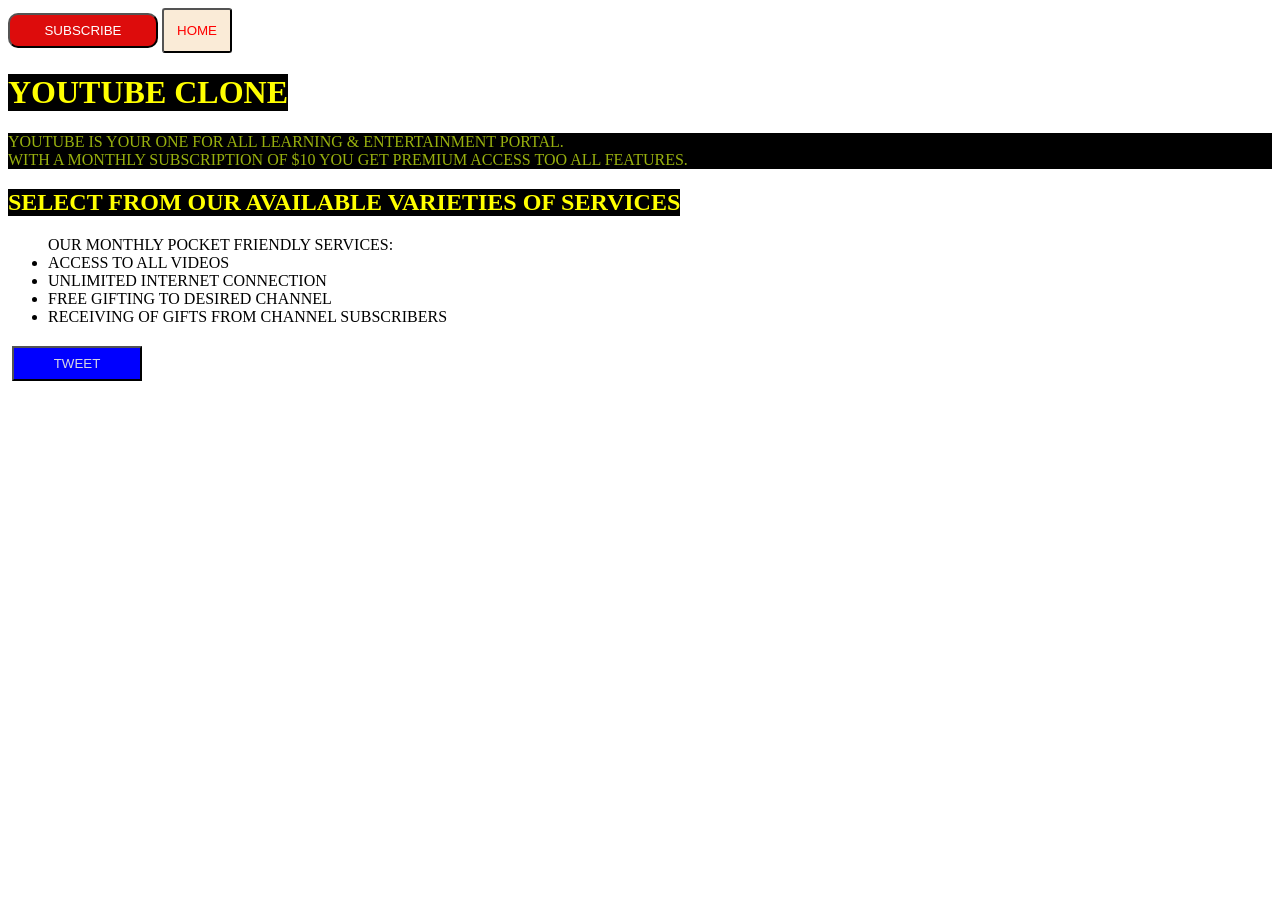
<file: buttons.html>
<!DOCTYPE html>
<html lang="en">
<head>
    <meta charset="UTF-8">
    <meta name="viewport" content="width=device-width, initial-scale=1.0">
    <title>buttons practical</title>

   
</head>
<style>
    .tweet {
        color: rgb(214, 214, 227);
        background-color: blue;
        height: 35px;
        width: 130px;
        margin: 4px;
        cursor: pointer;


    }
</style>

<body>
    <button class="subscribe"> SUBSCRIBE</button>
</body>

<style>
    .subscribe {
        color: white;
        border-radius: 10px;
        background-color: rgb(221, 12, 12);
        height: 35px;
        width: 150px;
        cursor: pointer;
    }
</style>

<button class=" home-button"> HOME </button>

<style>
    .home-button{
        color: red;
        background-color: antiquewhite;
        border-radius: 3px;
        height: 45px;
        width: 70px;
        cursor: pointer;

    }
</style>

<h1> YOUTUBE CLONE </h1>
<STYle>
    h1{
        color: yellow;
        background-color: black;
        height: auto;
        width: fit-content;
        cursor: pointer;
    }
</STYle>


<body>
    <p class="part1"> 
        YOUTUBE IS YOUR ONE FOR ALL LEARNING & ENTERTAINMENT PORTAL. <br> WITH A MONTHLY SUBSCRIPTION OF $10 YOU GET PREMIUM ACCESS TOO ALL FEATURES.
    </p>

    <style>
        .part1{
            color: rgb(152, 176, 14);
            background-color: black;
        }
        </style>
</body>

<H2> SELECT FROM OUR AVAILABLE VARIETIES OF SERVICES</H2>
<style>
    h2{
        color: yellow;
        background-color: black;
        height: fit-content;
        width: fit-content;
        cursor: pointer;
        
    }
</style>

<UL>
    OUR MONTHLY POCKET FRIENDLY SERVICES:

<LI> ACCESS TO ALL VIDEOS</LI>
<LI>UNLIMITED INTERNET CONNECTION</LI>
<LI>FREE GIFTING TO DESIRED CHANNEL</LI>
<LI> RECEIVING OF GIFTS FROM CHANNEL SUBSCRIBERS</LI>
</UL>

<button class="tweet"> TWEET</button>
</file>
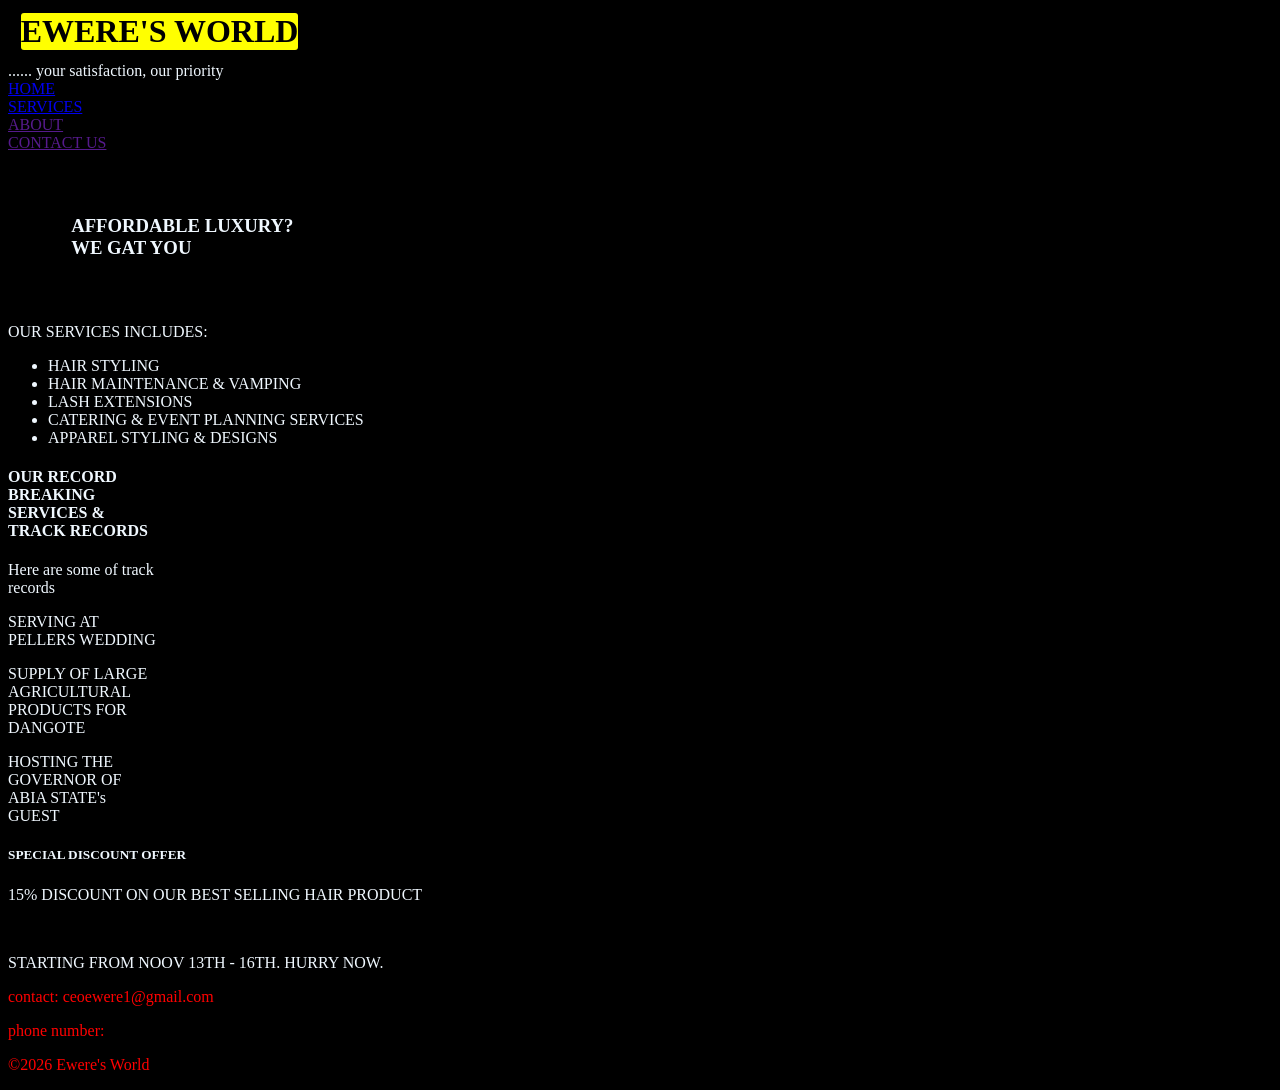
<file: ewere admi.html>
<!DOCTYPE html>
<html lang="en">
<head>
    <meta charset="UTF-8">
    <meta name="viewport" content="width=device-width, initial-scale=1.0">
    <link rel="stylesheet" href="ewere.css">
    <title>ewere admin webpage</title>
</head>

    
<header>
    <h1> EWERE'S WORLD</h1>
    ...... your satisfaction, our priority
</header>

<nav>
    <a href='ewere home.html'> HOME</a> <br>
    <a href='ewere services.html'> SERVICES</a><br>
    <a href="">ABOUT</a><br>
    <a href="">CONTACT US</a>
</nav>

<main>
    <h3>AFFORDABLE LUXURY? <br> WE GAT YOU </h3>
</main>

<section id = 'access'> 
    <p> OUR SERVICES INCLUDES: </p>
    <ul>
        <li>HAIR STYLING</li>
        <li> HAIR MAINTENANCE & VAMPING</li>
        <li> LASH EXTENSIONS</li>
        <li>CATERING & EVENT PLANNING SERVICES</li>
        <li>APPAREL STYLING & DESIGNS</li>
    </ul>
</section>

<article>
    <h4> OUR RECORD BREAKING SERVICES & TRACK RECORDS</h4>
    <p>Here are some of track records</p>
    <p>SERVING AT PELLERS WEDDING</p>
    <P> SUPPLY OF LARGE AGRICULTURAL PRODUCTS FOR DANGOTE</P>
    <p> HOSTING THE GOVERNOR OF ABIA STATE's GUEST</p>

</article>

<aside>
    <h5>
        SPECIAL DISCOUNT OFFER
    </h5>

    <p>15% DISCOUNT ON OUR BEST SELLING HAIR PRODUCT</p><BR>
         <p> STARTING FROM NOOV 13TH - 16TH. HURRY NOW.</p>
</aside>

<footer>
    <p> contact: ceoewere1@gmail.com</p>
    <p> phone number: </p>
    <p>&copy;2026 Ewere's World</p>
</footer>

</html>
</file>
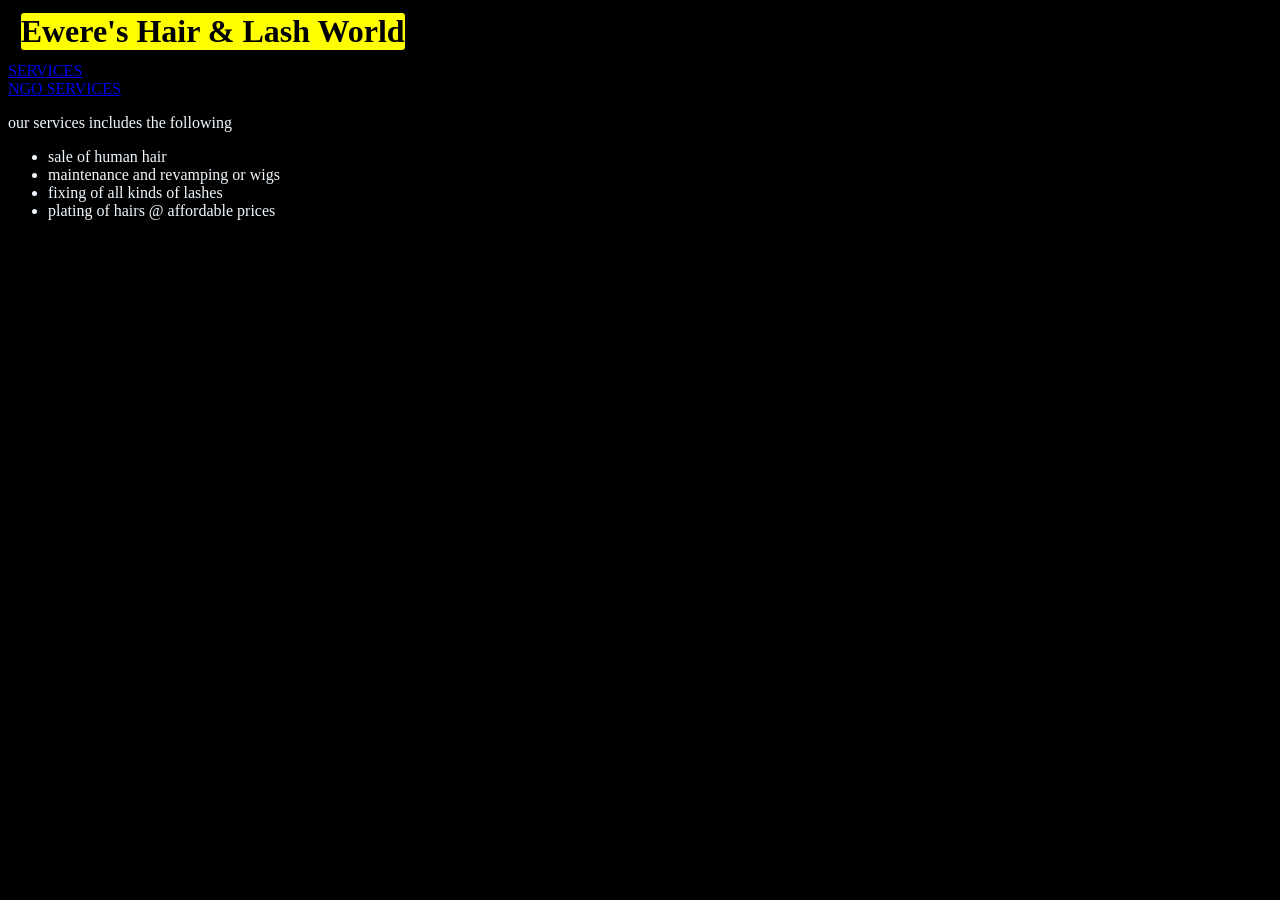
<file: ewere home.html>
<!DOCTYPE html>
<html lang="en">
<head>
    <meta charset="UTF-8">
    <meta name="viewport" content="width=device-width, initial-scale=1.0">
    <title>EWERE HOME PAGE </title>
    
    <meta property = 'ewere home page' content=" baking, beauty, stylist, fashion & lifestyle"> 

    <link rel="stylesheet" href="ewere.css">
</head>

 <header>
     <h1> Ewere's Hair & Lash World</h1>
 </header>
   


<nav>
    <a href="ewere admi.html"> SERVICES</a><br>
    <a href="ewere ngo.html"> NGO SERVICES</a>
</nav>


     

<section id=" services">
            <p> our services includes the following </p>
            <ul>
                <li> sale  of human hair </li>
                <li> maintenance and revamping or wigs</li>
                <li>fixing of all kinds of lashes </li>
                <li> plating of hairs @ affordable prices </li>

            </ul>
</section>
</file>
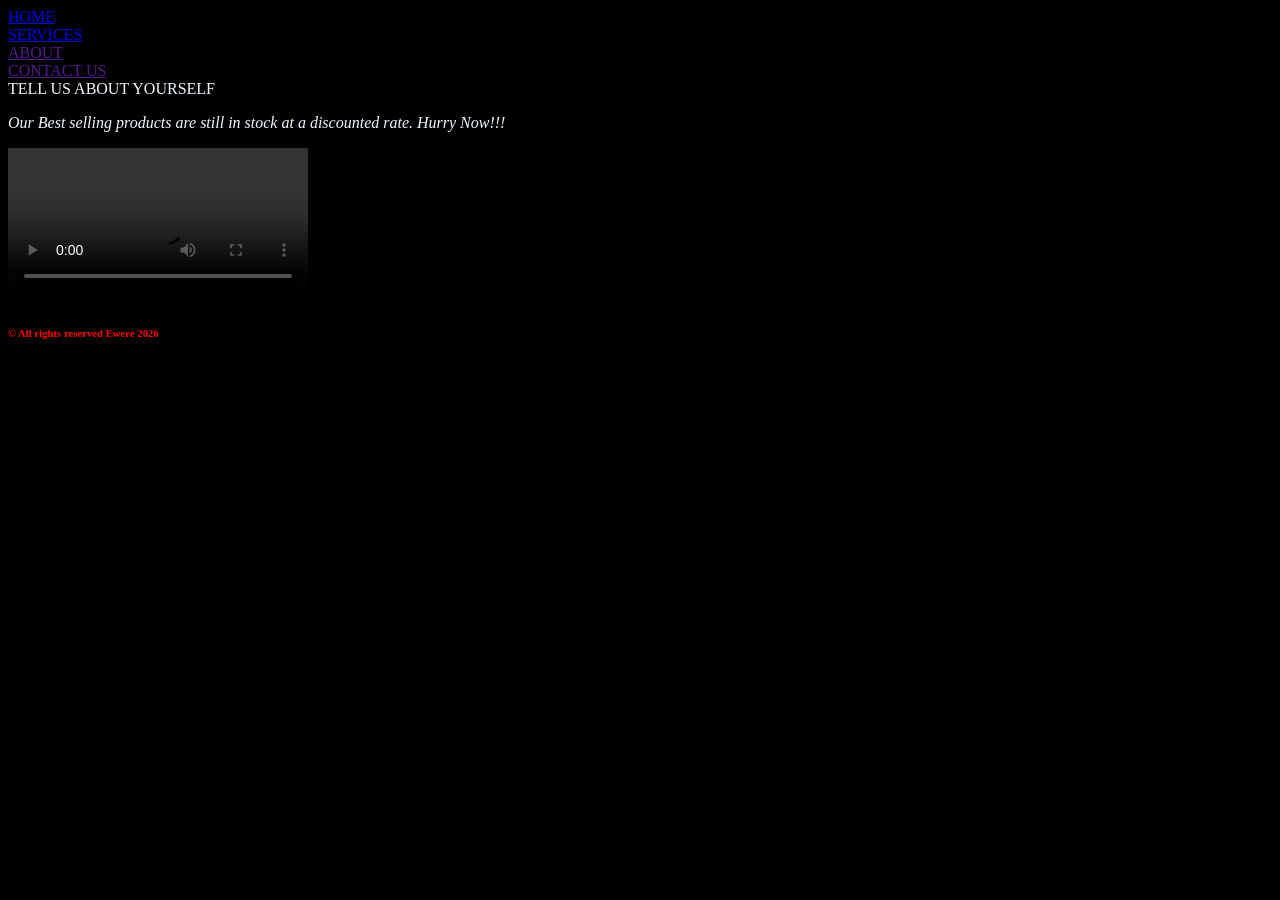
<file: ewere ngo.html>
<!DOCTYPE html>
<html lang="en">
<head>
    <meta charset="UTF-8">
    <meta name="viewport" content="width=device-width, initial-scale=1.0">
    <title>Non Government Section</title>

    <link rel="stylesheet" href="ewere.css">
</head>

<body>

<nav>
    <a href='ewere home.html'> HOME</a> <br>
    <a href='ewere services.html'> SERVICES</a><br>
    <a href="">ABOUT</a><br>
    <a href="">CONTACT US</a>
</nav>

<header>
    TELL US ABOUT YOURSELF
</header>

 <aside>
    <p>
         <em>
             Our Best selling products are still in stock at a discounted rate. Hurry Now!!!
         </em>
    </p>
</aside>


<section>
    <video src="NM.mp4" controls = 'video/mp4' ></video>   
</section>

<footer>
   <h6> &copy; All rights reserved Ewere 2026</h6>
</footer>

    
</body>
</html>
</file>
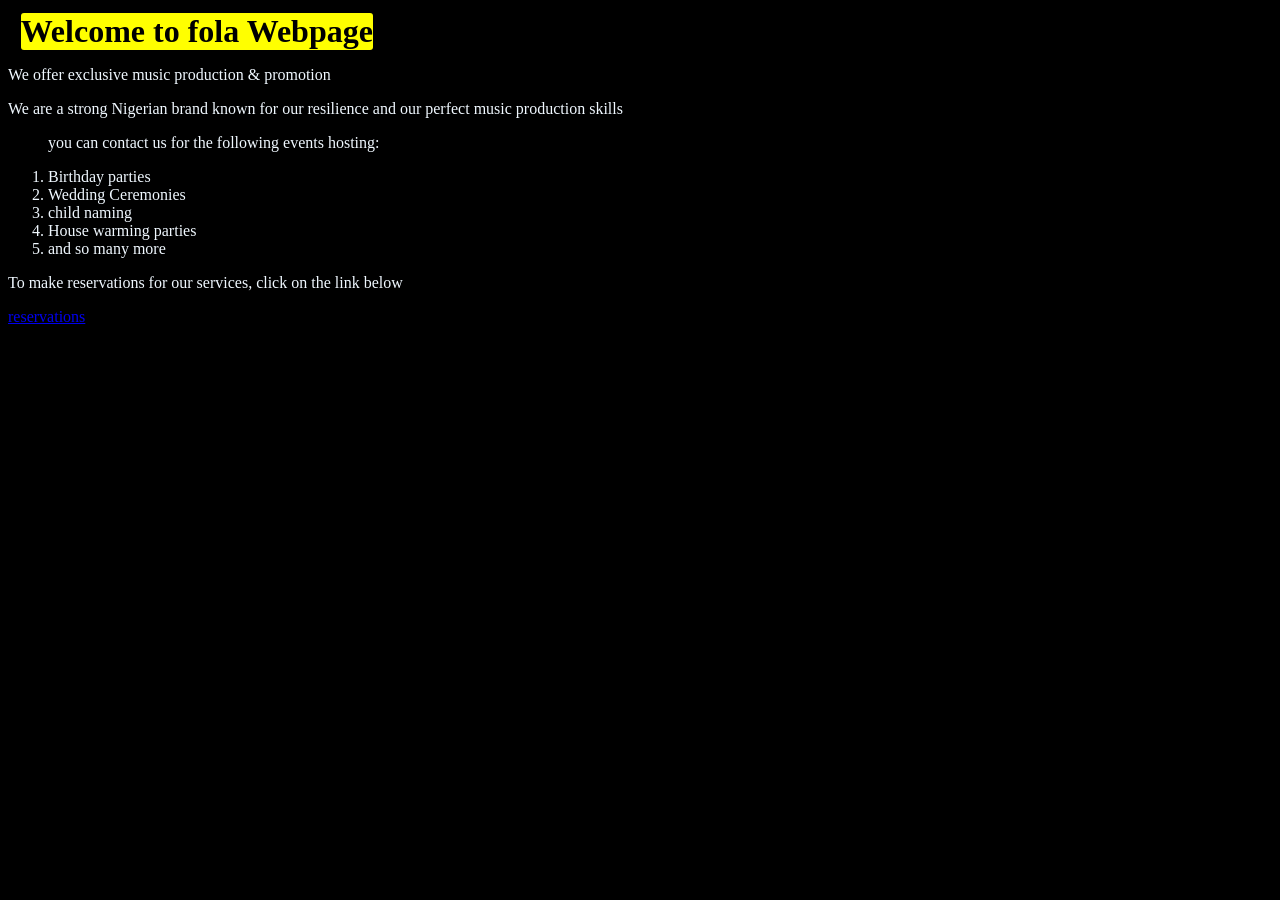
<file: fola.html>
<!DOCTYPE html>
<html lang="en">
<head>
    <meta charset="UTF-8">
    <meta name="viewport" content="width=device-width, initial-scale=1.0">
    <title>Fola Webpage</title>
    <link rel="stylesheet" href="ewere.css">
</head>
<h1> Welcome to fola Webpage</h1>
<body>
    <p> We offer exclusive music production & promotion</p>
    <p> We are a strong Nigerian brand known for our resilience and our perfect music production skills </p>

    <ol>
        <p> you can contact us for the following events hosting: </p>
        <li> Birthday parties</li>
        <li> Wedding Ceremonies</li>
        <li> child naming </li>
        <li>House warming parties</li>
        <li> and so  many more</li>
    </ol>

    <section>
        <p> To make reservations for our services, click on the link below</p>
      
    </section>
</body>
<a href= 'fola reservations.html'>  reservations</a>
</html>
</file>
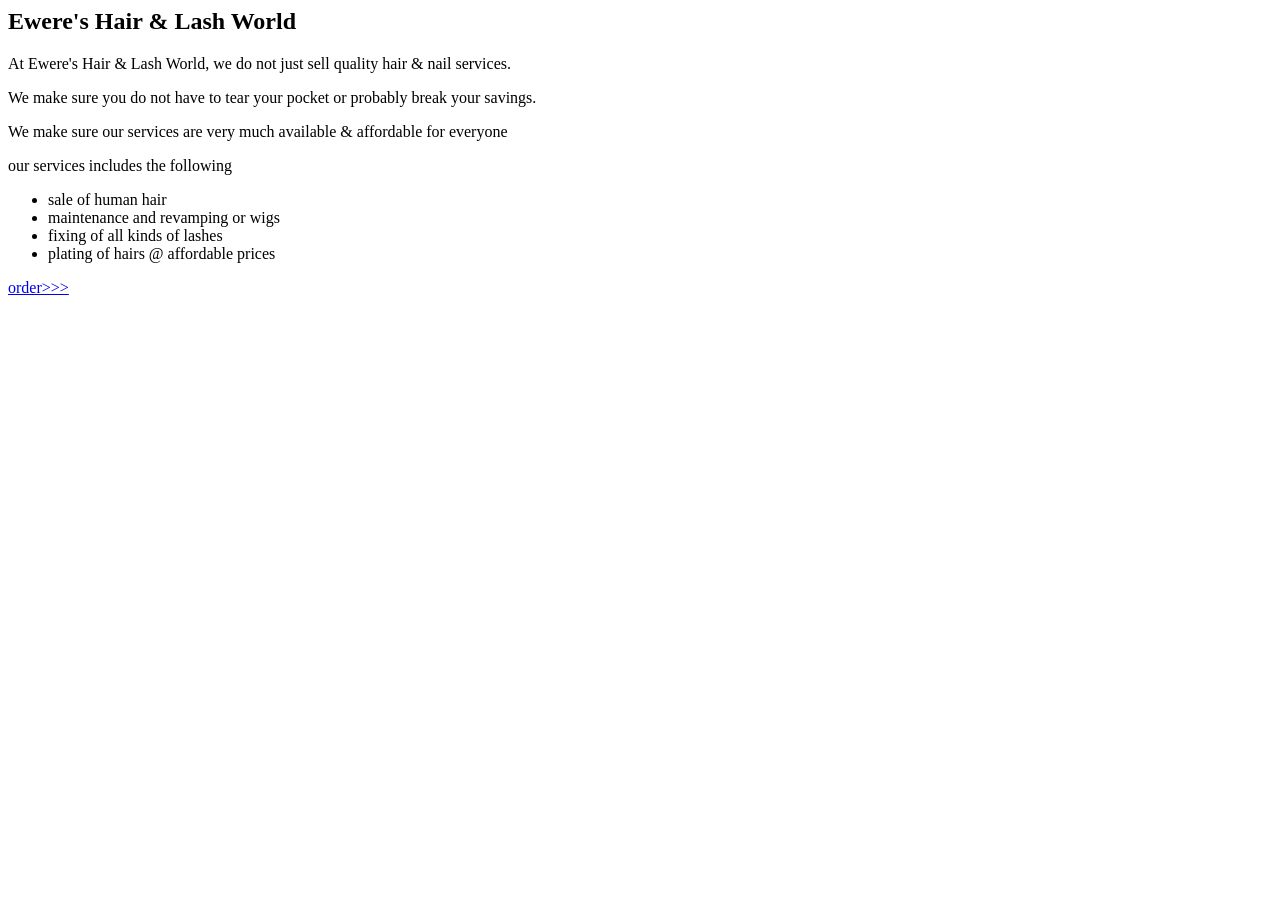
<file: home.html>
<head>
    <section>
    <h1> Ewere's Hair & Lash World</h1>
    </section>

    <section>
    <body>
    <p> At Ewere's Hair & Lash World, we do not just sell quality hair & nail services.</p>
     <p> We make sure  you do not have to tear your pocket or probably break your savings. </p>
     <p>We make sure our services are very much available & affordable for everyone</p>
     </body>
     </section>


    <body>
        <section>

            <p> our services includes the following </p>
            <ul>
                <li> sale  of human hair </li>
                <li> maintenance and revamping or wigs</li>
                <li>fixing of all kinds of lashes </li>
                <li> plating of hairs @ affordable prices </li>

            </ul>
        </section>
    </body>

    <a href=" index.html" >  order>>></a>
</file>
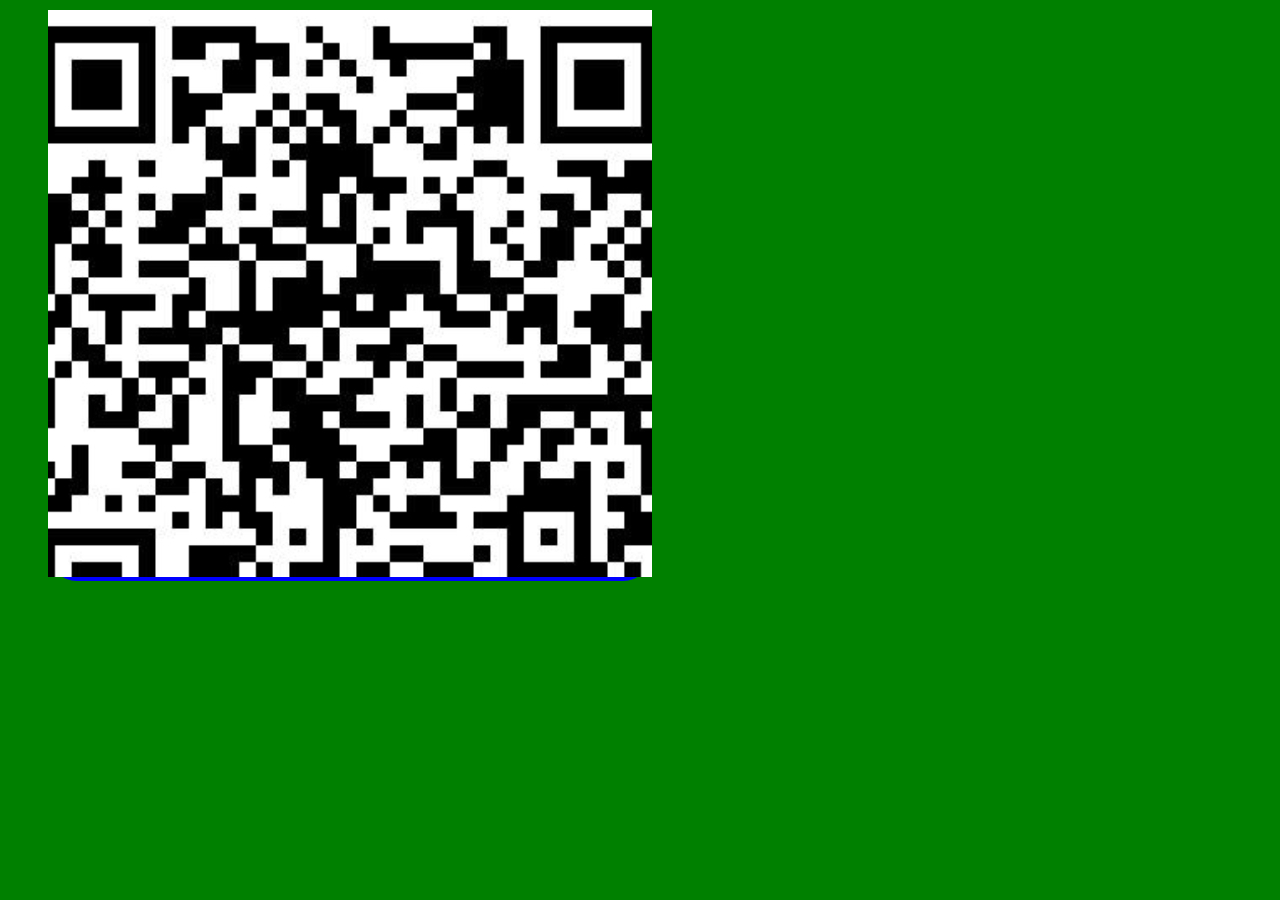
<file: qr.html>
<!DOCTYPE html>
<html lang="en">
<head>
  <meta charset="UTF-8">
  <meta name="viewport" content="width=device-width, initial-scale=1.0">
  <title>qr project</title>
  <link rel="stylesheet" href="qr.css">
</head>

<body>
 <div class="QR">
  <header>
    <img src="qr.jpg" alt="">
  </header>

 </div>

</body>
</html>
</file>
<file: ewere.css>
h1{
    color: black;
    background-color: yellow;
    cursor: pointer;
    margin: 5px;
    height: fit-content;
    width: fit-content;
    border-radius: 3px;
    margin: 1%;
    
}

h2{
        color: black;
            background-color: yellow;
            cursor: pointer;
            margin: 5px;
            height: fit-content;
            width: fit-content;
            border-radius: 3px;
            margin: 3%;
}


label{
    color: black;
        background-color: yellow;
        cursor: pointer;
        margin: 5px;
        height: fit-content;
        width: fit-content;
        border-radius: 3px;
}

input{
        color: black;
            background-color: yellow;
            cursor: pointer;
            margin: 5px;
            height: fit-content;
            width: fit-content;
            border-radius: 3px;
            align-self: center;
            align-items: center;
}


textarea{
    margin-block-end: auto;
    height: fit-content;
    width: fit-content;
    overflow-wrap: break-word;
    align-self: center;
    align-items: center;
}


body{
    color: aliceblue;
    background-color: black;
}


h3{
    margin: 5%;
}

footer{
    color: red;
    height: auto;
    width: auto;
    border-radius: 3px;
    cursor: pointer;
}

article{
    width: 150px;
    line-height: normal;
    border-radius: 5%;
}


section{
    height: fit-content;
    width: fit-content;
    border-radius: 5px;
    cursor: pointer;
}

.access{
    height: fit-content;
    width: fit-content;\
    color: grey;
    cursor: pointer;
}
</file>
<file: qr.css>
body{
  font: black;
  background-color: green;
  display: flex;
 align-items: center;
}


.QR {
  background-color: blue;
  border-radius: 29px;
  margin-left: 40px;
  margin-bottom: 20px;
  margin-top: 2px;
  border-color: blue;
}


h1{
  font-weight: bold;
  justify-content: center;
  display: block;
}
</file>
